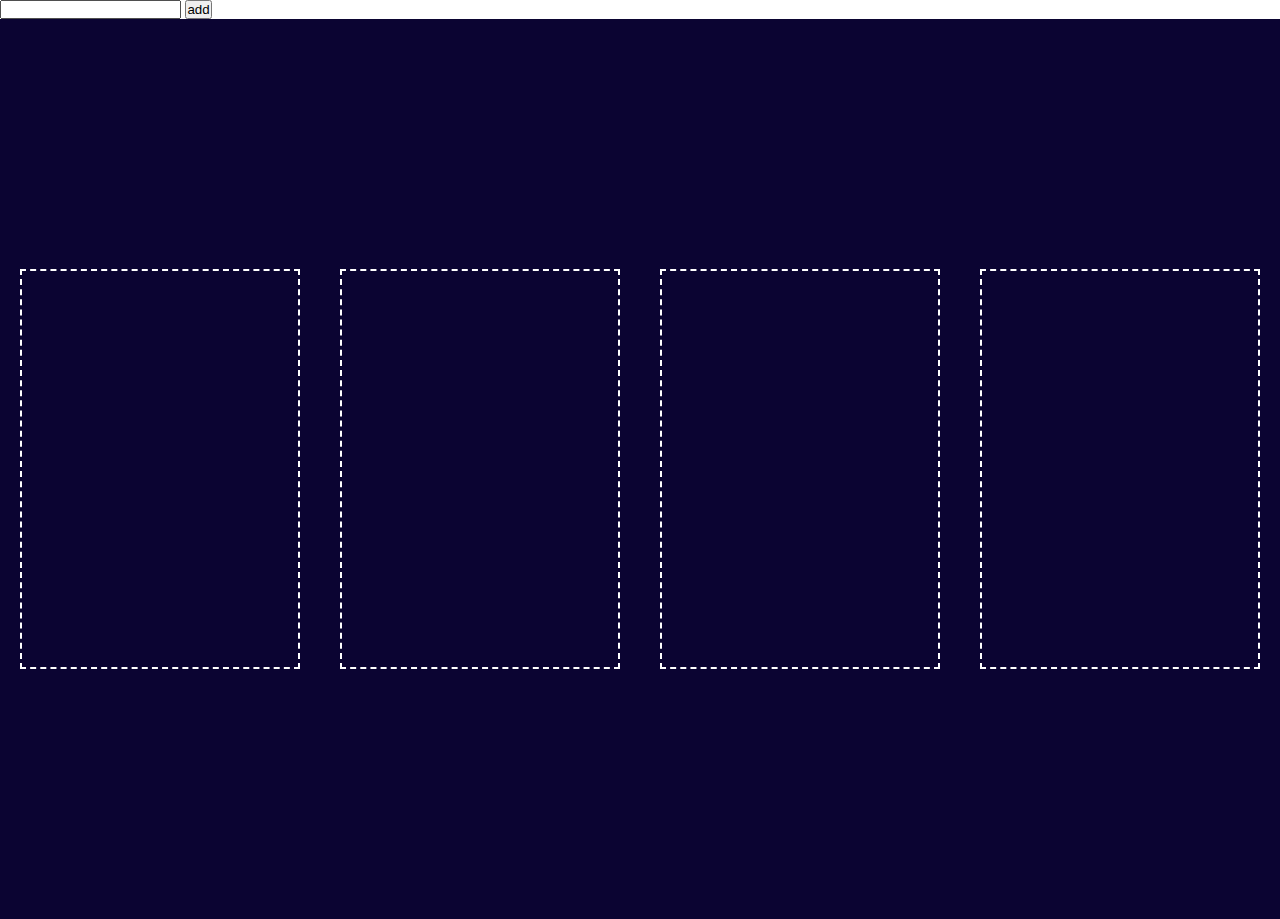
<file: kanban_board/index.html>
<!DOCTYPE html>
<html lang="en">
  <head>
    <meta charset="UTF-8" />
    <meta name="viewport" content="width=device-width, initial-scale=1.0" />
    <title>Drag and Drop</title>
    <link rel="stylesheet" href="style.css" />
  </head>
  <body>
    <input type="text" name="" id="write_task" />
    <input type="button" value="add" id="add_button" />
    <div class="container">
      <div id="not_started">
        <!-- <div class="list" draggable="true">
          List Item 1
          <input type="button" value="delete" class="delete_button" />
        </div> -->
        <!-- <div class="list" draggable="true">List Item 2</div>
        <div class="list" draggable="true">List Item 3</div>
        <div class="list" draggable="true">List Item 4</div> -->
      </div>
      <div id="started"></div>
      <div id="finished"></div>
      <div id="failed"></div>
    </div>

    <script src="script.js"></script>
  </body>
</html>
</file>
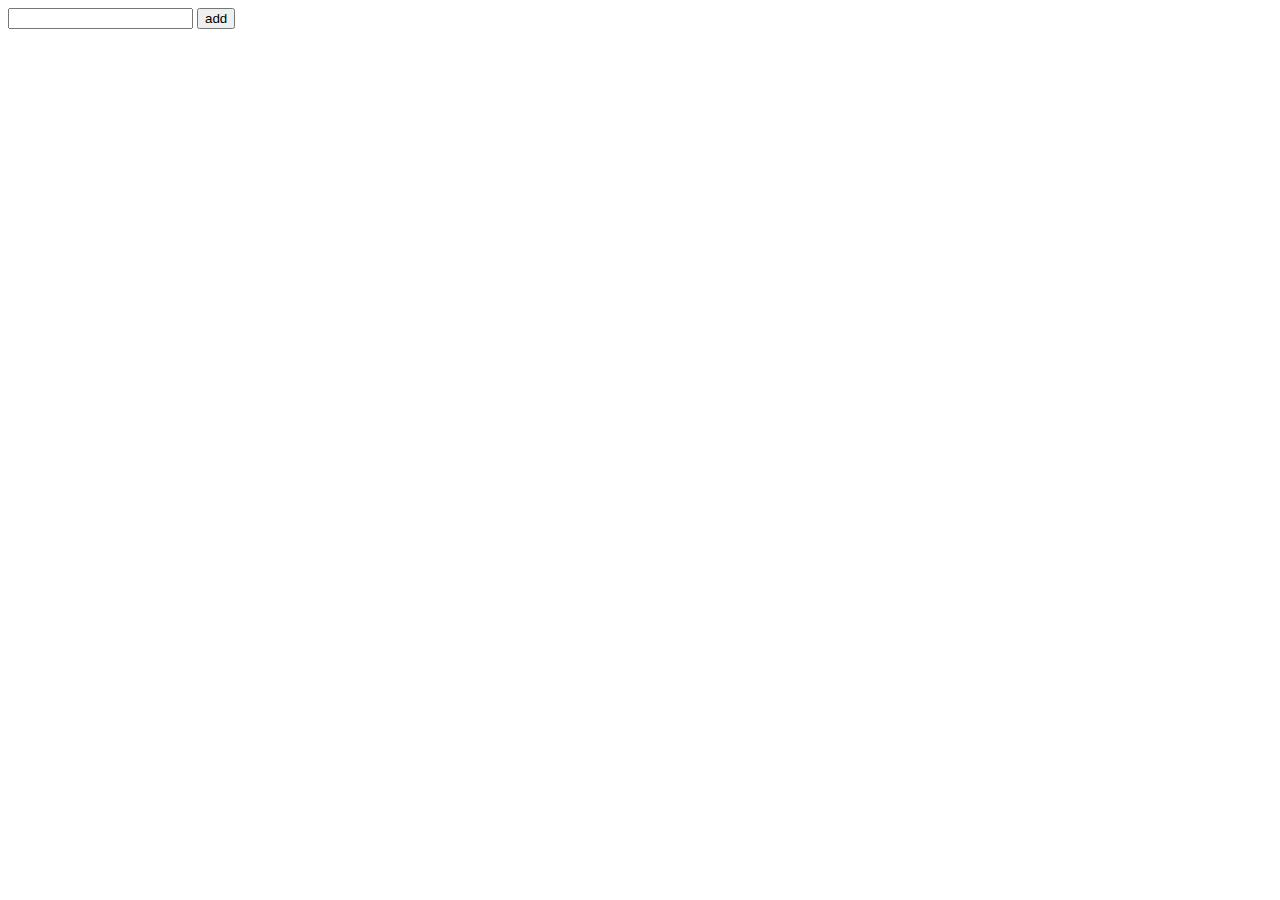
<file: To-Do-App/index.html>
<!DOCTYPE html>
<html lang="en">
  <head>
    <meta charset="UTF-8" />
    <meta name="viewport" content="width=device-width, initial-scale=1.0" />
    <title>To-Do-App</title>
    <link rel="stylesheet" href="style.css" />
  </head>
  <body>
    <div id="outer_container">
      <div id="add_task_section">
        <input type="text" name="" id="write_task" />
        <input type="button" value="add" id="add_button" />
      </div>
      <div id="show_task_section">
        <!-- <div class="task_row">
          <input type="checkbox" name="" class="task_done" />
          <p class="task">Demo Task</p>
          <input type="button" value="delete" class="delete_button" />
          <input type="button" value="edit" class="edit_button" />
        </div> -->
      </div>
    </div>

    <script src="script.js"></script>
  </body>
</html>
</file>
<file: kanban_board/style.css>
* {
  margin: 0;
  padding: 0;
  font-family: sans-serif;
  box-sizing: border-box;
}
.container {
  width: 100%;
  min-height: 100vh;
  background: #0b0432;
  display: flex;
  align-items: center;
  justify-content: center;
}

#not_started,
#started,
#finished,
#failed {
  width: 300px;
  min-height: 400px;
  margin: 20px;
  border: 2px dashed white;
}

.list {
  background-color: #e91e63;
  height: 60px;
  margin: 30px;
  color: #fff;
  display: flex;
  justify-content: center;
  align-items: center;
  text-align: center;
}
</file>
<file: To-Do-App/style.css>
.task_row {
  cursor: pointer;
  display: flex;
  align-items: center;
}
.task {
  margin-inline: 30px;
}

input[type="checkbox"],
input[type="button"],
input[type="ipnut"],
button {
  cursor: pointer;
}
</file>
